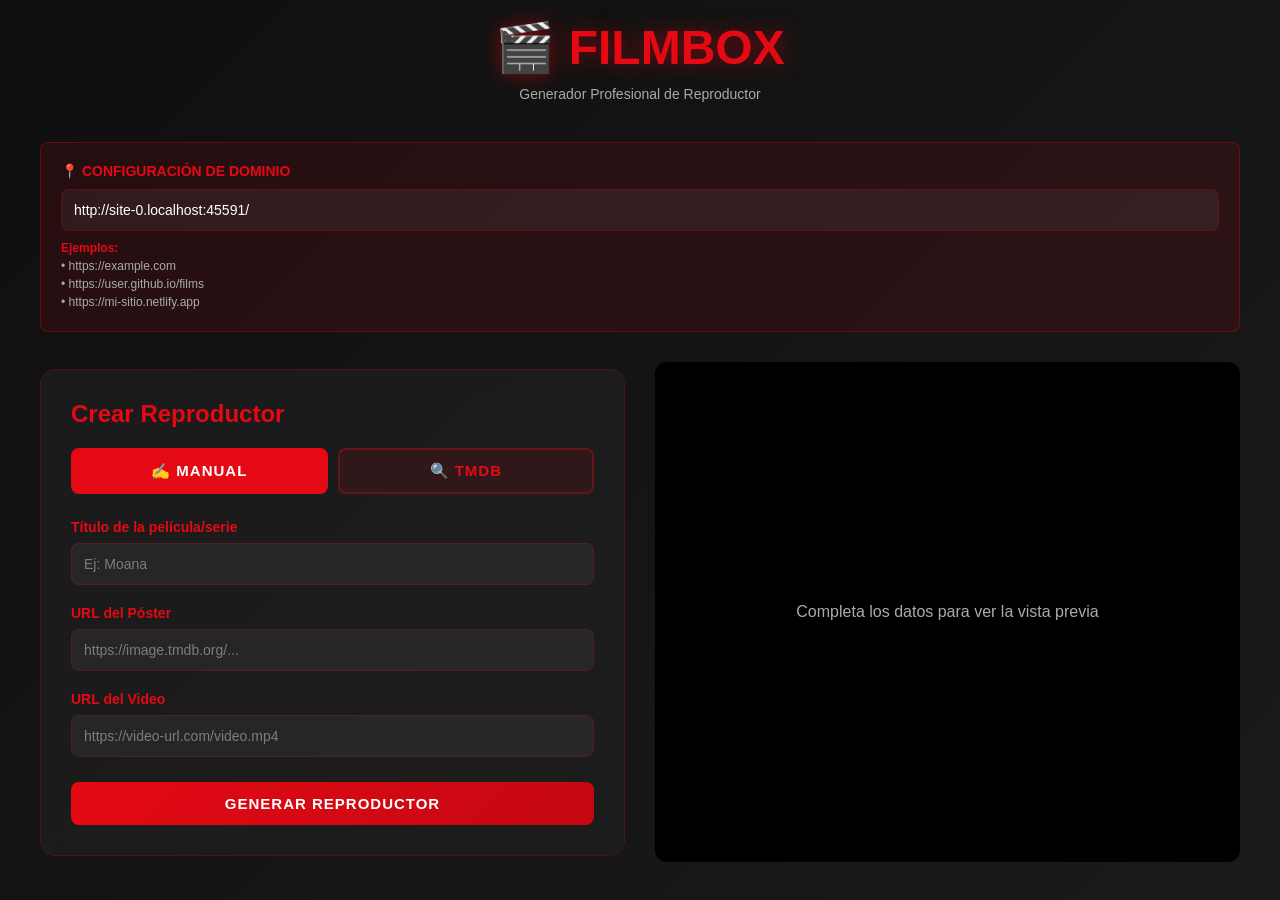
<file: index.html>
<!DOCTYPE html>
<html lang="es">
<head>
    <meta charset="UTF-8">
    <meta name="viewport" content="width=device-width, initial-scale=1.0">
    <title>FILMBOX - Generador de Reproductor</title>
    <style>
        * {
            margin: 0;
            padding: 0;
            box-sizing: border-box;
        }

        body {
            font-family: 'Segoe UI', Tahoma, Geneva, Verdana, sans-serif;
            background: linear-gradient(135deg, #0f0f0f 0%, #1a1a1a 100%);
            color: #fff;
            min-height: 100vh;
            padding: 20px;
        }

        .container {
            max-width: 1200px;
            margin: 0 auto;
        }

        header {
            text-align: center;
            margin-bottom: 40px;
        }

        .logo {
            font-size: 48px;
            font-weight: bold;
            color: #e50914;
            text-shadow: 0 0 20px rgba(229, 9, 20, 0.5);
            margin-bottom: 10px;
        }

        .subtitle {
            color: #aaa;
            font-size: 14px;
        }

        .domain-config {
            background: rgba(229, 9, 20, 0.1);
            border: 1px solid rgba(229, 9, 20, 0.3);
            border-radius: 8px;
            padding: 20px;
            margin-bottom: 30px;
        }

        .domain-config-title {
            color: #e50914;
            font-weight: 700;
            font-size: 14px;
            text-transform: uppercase;
            margin-bottom: 10px;
            display: block;
        }

        .domain-config input {
            width: 100%;
            padding: 12px;
            background: rgba(255, 255, 255, 0.05);
            border: 1px solid rgba(229, 9, 20, 0.2);
            border-radius: 6px;
            color: #fff;
            font-size: 14px;
            margin-bottom: 8px;
        }

        .domain-config input:focus {
            outline: none;
            background: rgba(229, 9, 20, 0.1);
            border-color: #e50914;
            box-shadow: 0 0 10px rgba(229, 9, 20, 0.2);
        }

        .domain-config input::placeholder {
            color: rgba(255, 255, 255, 0.4);
        }

        .domain-hint {
            color: #aaa;
            font-size: 12px;
            line-height: 1.5;
        }

        .domain-hint strong {
            color: #e50914;
        }

        .main-content {
            display: grid;
            grid-template-columns: 1fr 1fr;
            gap: 30px;
            align-items: center;
        }

        .panel {
            background: rgba(30, 30, 30, 0.8);
            border: 1px solid rgba(229, 9, 20, 0.2);
            border-radius: 15px;
            padding: 30px;
            backdrop-filter: blur(10px);
        }

        .panel h2 {
            color: #e50914;
            margin-bottom: 20px;
            font-size: 24px;
        }

        .tab-buttons {
            display: flex;
            gap: 10px;
            margin-bottom: 25px;
        }

        .tab-btn {
            flex: 1;
            padding: 12px;
            background: rgba(229, 9, 20, 0.1);
            border: 2px solid rgba(229, 9, 20, 0.3);
            color: #e50914;
            border-radius: 8px;
            cursor: pointer;
            font-weight: bold;
            transition: all 0.3s;
        }

        .tab-btn.active {
            background: #e50914;
            color: #fff;
            border-color: #e50914;
        }

        .tab-btn:hover {
            border-color: #e50914;
            background: rgba(229, 9, 20, 0.2);
        }

        .tab-content {
            display: none;
        }

        .tab-content.active {
            display: block;
        }

        .form-group {
            margin-bottom: 20px;
        }

        label {
            display: block;
            margin-bottom: 8px;
            color: #e50914;
            font-weight: 600;
            font-size: 14px;
        }

        input[type="text"] {
            width: 100%;
            padding: 12px;
            background: rgba(255, 255, 255, 0.05);
            border: 1px solid rgba(229, 9, 20, 0.2);
            border-radius: 8px;
            color: #fff;
            font-size: 14px;
            transition: all 0.3s;
        }

        input[type="text"]:focus {
            outline: none;
            background: rgba(229, 9, 20, 0.1);
            border-color: #e50914;
            box-shadow: 0 0 10px rgba(229, 9, 20, 0.2);
        }

        input[type="text"]::placeholder {
            color: rgba(255, 255, 255, 0.4);
        }

        .search-results {
            margin-top: 15px;
            max-height: 400px;
            overflow-y: auto;
            border: 1px solid rgba(229, 9, 20, 0.1);
            border-radius: 8px;
            padding: 10px;
            background: rgba(0, 0, 0, 0.3);
        }

        .search-item {
            padding: 10px;
            margin-bottom: 8px;
            background: rgba(229, 9, 20, 0.05);
            border: 1px solid rgba(229, 9, 20, 0.1);
            border-radius: 6px;
            cursor: pointer;
            transition: all 0.3s;
            display: flex;
            gap: 10px;
            align-items: center;
        }

        .search-item:hover {
            background: rgba(229, 9, 20, 0.15);
            border-color: #e50914;
        }

        .search-item img {
            width: 40px;
            height: 60px;
            object-fit: cover;
            border-radius: 4px;
        }

        .search-item-info {
            flex: 1;
        }

        .search-item-title {
            color: #e50914;
            font-weight: bold;
            font-size: 14px;
        }

        .search-item-year {
            color: #aaa;
            font-size: 12px;
        }

        .buttons {
            display: flex;
            gap: 10px;
            margin-top: 25px;
        }

        button {
            flex: 1;
            padding: 13px;
            background: linear-gradient(135deg, #e50914 0%, #c40812 100%);
            color: #fff;
            border: none;
            border-radius: 8px;
            font-weight: bold;
            font-size: 15px;
            cursor: pointer;
            transition: all 0.3s;
            text-transform: uppercase;
            letter-spacing: 1px;
        }

        button:hover {
            transform: translateY(-2px);
            box-shadow: 0 10px 25px rgba(229, 9, 20, 0.3);
        }

        button:active {
            transform: translateY(0);
        }

        .button-secondary {
            background: rgba(229, 9, 20, 0.1);
            color: #e50914;
            border: 2px solid #e50914;
        }

        .button-secondary:hover {
            background: rgba(229, 9, 20, 0.2);
        }

        .preview {
            position: relative;
            border-radius: 12px;
            overflow: hidden;
            background: #000;
            height: 500px;
            display: flex;
            flex-direction: column;
            justify-content: center;
            align-items: center;
        }

        .preview-image {
            width: 100%;
            height: 100%;
            object-fit: cover;
            opacity: 0.5;
            position: absolute;
            top: 0;
            left: 0;
        }

        .preview-overlay {
            position: absolute;
            top: 0;
            left: 0;
            right: 0;
            bottom: 0;
            background: linear-gradient(to bottom, rgba(0,0,0,0.3), rgba(0,0,0,0.8));
            display: flex;
            flex-direction: column;
            justify-content: flex-end;
            padding: 30px;
            z-index: 2;
        }

        .preview-title {
            font-size: 32px;
            font-weight: bold;
            color: #fff;
            margin-bottom: 15px;
            text-shadow: 0 2px 10px rgba(0,0,0,0.8);
        }

        .preview-badge {
            display: inline-block;
            background: #e50914;
            color: #fff;
            padding: 8px 16px;
            border-radius: 20px;
            font-weight: bold;
            font-size: 12px;
            width: fit-content;
        }

        .preview-subtitle {
            display: inline-block;
            color: #ccc;
            padding: 5px 0;
            font-size: 13px;
            margin-bottom: 10px;
        }

        .play-icon {
            position: absolute;
            top: 50%;
            left: 50%;
            transform: translate(-50%, -50%);
            width: 80px;
            height: 80px;
            background: rgba(229, 9, 20, 0.8);
            border-radius: 50%;
            display: flex;
            align-items: center;
            justify-content: center;
            z-index: 3;
            font-size: 40px;
            box-shadow: 0 0 30px rgba(229, 9, 20, 0.6);
        }

        .no-preview {
            text-align: center;
            color: #aaa;
            font-size: 16px;
        }

        .success-message {
            background: rgba(76, 175, 80, 0.2);
            border: 1px solid #4caf50;
            color: #4caf50;
            padding: 15px;
            border-radius: 8px;
            margin-bottom: 20px;
            display: none;
            text-align: center;
            animation: slideDown 0.3s ease;
        }

        @keyframes slideDown {
            from {
                opacity: 0;
                transform: translateY(-10px);
            }
            to {
                opacity: 1;
                transform: translateY(0);
            }
        }

        .result-box {
            background: rgba(229, 9, 20, 0.1);
            border: 2px solid #e50914;
            padding: 20px;
            border-radius: 8px;
            margin-top: 20px;
            display: none;
            animation: slideDown 0.3s ease;
        }

        .result-label {
            color: #e50914;
            font-weight: bold;
            margin-bottom: 10px;
            font-size: 12px;
            text-transform: uppercase;
        }

        .result-link {
            background: rgba(0, 0, 0, 0.5);
            color: #4caf50;
            padding: 12px;
            border-radius: 6px;
            word-break: break-all;
            font-size: 11px;
            font-family: 'Courier New', monospace;
            margin-bottom: 10px;
            max-height: 120px;
            overflow-y: auto;
            border: 1px solid rgba(255, 255, 255, 0.1);
        }

        .tmdb-selected {
            background: rgba(229, 9, 20, 0.1);
            padding: 10px;
            border-radius: 6px;
            border: 1px solid rgba(229, 9, 20, 0.3);
            margin-bottom: 15px;
            display: none;
        }

        .tmdb-selected-label {
            font-size: 11px;
            color: #aaa;
            margin-bottom: 5px;
            text-transform: uppercase;
        }

        .tmdb-selected-title {
            color: #e50914;
            font-weight: bold;
            font-size: 14px;
        }

        @media (max-width: 768px) {
            .main-content {
                grid-template-columns: 1fr;
            }

            .preview {
                height: 300px;
            }

            .logo {
                font-size: 36px;
            }

            .preview-title {
                font-size: 24px;
            }
        }

        .scrollbar::-webkit-scrollbar {
            width: 6px;
        }

        .scrollbar::-webkit-scrollbar-track {
            background: transparent;
        }

        .scrollbar::-webkit-scrollbar-thumb {
            background: rgba(229, 9, 20, 0.3);
            border-radius: 3px;
        }

        .scrollbar::-webkit-scrollbar-thumb:hover {
            background: rgba(229, 9, 20, 0.5);
        }

        .loading {
            display: none;
            text-align: center;
            color: #e50914;
            font-size: 14px;
            margin: 10px 0;
        }

        .spinner {
            display: inline-block;
            width: 14px;
            height: 14px;
            border: 2px solid rgba(229, 9, 20, 0.3);
            border-top-color: #e50914;
            border-radius: 50%;
            animation: spin 0.6s linear infinite;
        }

        @keyframes spin {
            to { transform: rotate(360deg); }
        }
    </style>
</head>
<body>
    <div class="container">
        <header>
            <div class="logo">🎬 FILMBOX</div>
            <div class="subtitle">Generador Profesional de Reproductor</div>
        </header>

        <!-- Configuración de Dominio -->
        <div class="domain-config">
            <label class="domain-config-title">📍 Configuración de Dominio</label>
            <input type="text" id="domainInput" placeholder="https://tudominio.com o https://usuario.github.io/repositorio">
            <div class="domain-hint">
                <strong>Ejemplos:</strong><br>
                • https://example.com<br>
                • https://user.github.io/films<br>
                • https://mi-sitio.netlify.app
            </div>
        </div>

        <div class="main-content">
            <!-- Panel Izquierdo -->
            <div class="panel">
                <h2>Crear Reproductor</h2>

                <div class="success-message" id="successMsg">✓ ¡Reproductor generado exitosamente!</div>

                <!-- Tabs -->
                <div class="tab-buttons">
                    <button class="tab-btn active" onclick="switchTab('manual')">✍️ Manual</button>
                    <button class="tab-btn" onclick="switchTab('tmdb')">🔍 TMDB</button>
                </div>

                <!-- TAB MANUAL -->
                <div id="manual" class="tab-content active">
                    <div class="form-group">
                        <label>Título de la película/serie</label>
                        <input type="text" id="manual-titulo" placeholder="Ej: Moana" oninput="updatePreview()">
                    </div>

                    <div class="form-group">
                        <label>URL del Póster</label>
                        <input type="text" id="manual-poster" placeholder="https://image.tmdb.org/..." oninput="updatePreview()">
                    </div>

                    <div class="form-group">
                        <label>URL del Video</label>
                        <input type="text" id="manual-video" placeholder="https://video-url.com/video.mp4">
                    </div>
                </div>

                <!-- TAB TMDB -->
                <div id="tmdb" class="tab-content">
                    <div class="form-group">
                        <label>Buscar película o serie</label>
                        <input type="text" id="tmdb-search" placeholder="Escribe el nombre..." autocomplete="off">
                        <div class="loading" id="tmdbLoading">
                            <div class="spinner"></div> Buscando...
                        </div>
                        <div id="tmdb-results" class="search-results scrollbar"></div>
                    </div>

                    <div class="form-group">
                        <label>URL del Video</label>
                        <input type="text" id="tmdb-video" placeholder="https://video-url.com/video.mp4">
                    </div>

                    <div id="tmdb-selected" class="tmdb-selected">
                        <div class="tmdb-selected-label">📺 Seleccionado</div>
                        <div class="tmdb-selected-title" id="tmdb-selected-title"></div>
                    </div>
                </div>

                <!-- Botones -->
                <div class="buttons">
                    <button type="button" onclick="generarReproductor()">Generar Reproductor</button>
                </div>

                <!-- Resultado -->
                <div class="result-box" id="resultBox">
                    <div class="result-label">📎 Link Directo del Reproductor</div>
                    <div class="result-link" id="resultLink"></div>
                    <button class="button-secondary" type="button" onclick="copiarEnlace()">📋 Copiar Enlace</button>
                </div>
            </div>

            <!-- Panel Derecho - Preview -->
            <div class="preview" id="preview">
                <div class="no-preview">Completa los datos para ver la vista previa</div>
                <img id="previewImg" class="preview-image" style="display: none;">
                <div class="play-icon" style="display: none;" id="playIcon">▶</div>
                <div class="preview-overlay" style="display: none;" id="previewOverlay">
                    <div class="preview-subtitle">ESTÁS VIENDO</div>
                    <div class="preview-title" id="previewTitle"></div>
                    <div class="preview-badge">FILMBOX</div>
                </div>
            </div>
        </div>
    </div>

    <script>
        const TMDB_API_KEY = "38e497c6c1a043d1341416e80915669f";
        let selectedTmdbData = null;
        let currentTab = 'manual';
        let tmdbSearchTimeout;

        // Configurar dominio por defecto
        document.addEventListener('DOMContentLoaded', function() {
            let domain = localStorage.getItem('filmboxDomain');
            if (!domain) {
                domain = window.location.origin + window.location.pathname.replace(/[^/]*$/, '');
            }
            document.getElementById('domainInput').value = domain;
        });

        // Guardar dominio cuando cambia
        document.getElementById('domainInput').addEventListener('change', function() {
            localStorage.setItem('filmboxDomain', this.value.trim());
        });

        function switchTab(tab) {
            currentTab = tab;
            document.querySelectorAll('.tab-content').forEach(el => el.classList.remove('active'));
            document.querySelectorAll('.tab-btn').forEach(el => el.classList.remove('active'));
            document.getElementById(tab).classList.add('active');
            document.querySelector(`[onclick="switchTab('${tab}')"]`).classList.add('active');
            selectedTmdbData = null;
            document.getElementById('tmdb-selected').style.display = 'none';
            updatePreview();
        }

        function toBase64UTF8(str) {
            const encoder = new TextEncoder();
            const bytes = encoder.encode(str);
            let binary = "";
            bytes.forEach(b => binary += String.fromCharCode(b));
            return btoa(binary);
        }

        document.getElementById("tmdb-search").addEventListener("input", function() {
            const query = this.value.trim();
            clearTimeout(tmdbSearchTimeout);
            
            if (!query) {
                document.getElementById("tmdb-results").innerHTML = "";
                document.getElementById("tmdbLoading").style.display = "none";
                return;
            }

            document.getElementById("tmdbLoading").style.display = "block";

            tmdbSearchTimeout = setTimeout(() => {
                fetch(`https://api.themoviedb.org/3/search/multi?api_key=${TMDB_API_KEY}&language=es-MX&query=${encodeURIComponent(query)}`)
                    .then(res => res.json())
                    .then(data => {
                        document.getElementById("tmdbLoading").style.display = "none";
                        const results = data.results || [];
                        let html = "";
                        
                        results.forEach(item => {
                            if ((item.media_type === "movie" || item.media_type === "tv") && item.poster_path) {
                                const titulo = item.title || item.name;
                                const fecha = item.release_date || item.first_air_date || "";
                                const year = fecha.split("-")[0];
                                const poster = `https://image.tmdb.org/t/p/w200${item.poster_path}`;
                                const backdrop = item.backdrop_path ? `https://image.tmdb.org/t/p/original${item.backdrop_path}` : poster;

                                html += `
                                    <div class="search-item" onclick="selectTmdbItem('${titulo.replace(/'/g, "&apos;")}', '${backdrop}', '${poster}')">
                                        <img src="${poster}" alt="${titulo}">
                                        <div class="search-item-info">
                                            <div class="search-item-title">${titulo}</div>
                                            <div class="search-item-year">${year}</div>
                                        </div>
                                    </div>
                                `;
                            }
                        });
                        
                        document.getElementById("tmdb-results").innerHTML = html || "<div style='color: #aaa; padding: 10px;'>No se encontraron resultados</div>";
                    })
                    .catch(err => {
                        document.getElementById("tmdbLoading").style.display = "none";
                        console.error(err);
                    });
            }, 500);
        });

        function selectTmdbItem(titulo, backdrop, poster) {
            selectedTmdbData = { titulo, backdrop, poster };
            document.getElementById("tmdb-results").innerHTML = "";
            document.getElementById("tmdb-search").value = titulo;
            document.getElementById("tmdb-selected-title").textContent = titulo;
            document.getElementById("tmdb-selected").style.display = "block";
            updatePreview();
        }

        function updatePreview() {
            let titulo = "";
            let poster = "";

            if (currentTab === "manual") {
                titulo = document.getElementById("manual-titulo").value.trim();
                poster = document.getElementById("manual-poster").value.trim();
            } else {
                if (selectedTmdbData) {
                    titulo = selectedTmdbData.titulo;
                    poster = selectedTmdbData.backdrop;
                }
            }

            const previewImg = document.getElementById("previewImg");
            const playIcon = document.getElementById("playIcon");
            const previewOverlay = document.getElementById("previewOverlay");
            const previewTitle = document.getElementById("previewTitle");
            const noPreview = document.querySelector(".no-preview");

            if (titulo && poster) {
                previewImg.src = poster;
                previewImg.style.display = "block";
                playIcon.style.display = "flex";
                previewOverlay.style.display = "flex";
                previewTitle.textContent = titulo;
                if (noPreview) noPreview.style.display = "none";
            } else {
                previewImg.style.display = "none";
                playIcon.style.display = "none";
                previewOverlay.style.display = "none";
                if (noPreview) noPreview.style.display = "block";
            }
        }

        function generarReproductor() {
            let titulo = "";
            let poster = "";
            let video = "";
            
            // Obtener dominio directamente del input
            const baseDomain = document.getElementById('domainInput').value.trim();

            if (!baseDomain) {
                alert("⚠️ Por favor configura tu dominio (URL base)");
                document.getElementById('domainInput').focus();
                return;
            }

            if (currentTab === "manual") {
                titulo = document.getElementById("manual-titulo").value.trim();
                poster = document.getElementById("manual-poster").value.trim();
                video = document.getElementById("manual-video").value.trim();

                if (!titulo || !poster || !video) {
                    alert("⚠️ Completa todos los campos del formulario manual");
                    return;
                }
            } else {
                video = document.getElementById("tmdb-video").value.trim();

                if (!selectedTmdbData || !video) {
                    alert("⚠️ Selecciona una película/serie y añade la URL del video");
                    return;
                }

                titulo = selectedTmdbData.titulo;
                poster = selectedTmdbData.backdrop;
            }

            const v = toBase64UTF8(video);
            const t = toBase64UTF8(titulo);
            const p = toBase64UTF8(poster);

            // Construir URL correctamente
            let finalUrl = baseDomain;
            if (!finalUrl.endsWith('/')) {
                finalUrl += '/';
            }
            finalUrl += `player.html?video=${v}&poster=${p}&title=${t}`;

            document.getElementById("resultLink").textContent = finalUrl;
            document.getElementById("resultBox").style.display = "block";
            document.getElementById("successMsg").style.display = "block";

            // Guardar dominio
            localStorage.setItem('filmboxDomain', baseDomain);

            setTimeout(() => {
                document.getElementById("successMsg").style.display = "none";
            }, 4000);
        }

        function copiarEnlace() {
            const enlace = document.getElementById("resultLink").textContent;
            if (!enlace) {
                alert("⚠️ No hay enlace para copiar");
                return;
            }
            navigator.clipboard.writeText(enlace).then(() => {
                alert("✓ Enlace copiado:\n\n" + enlace);
            }).catch(() => {
                alert("⚠️ Error al copiar. Intenta manualmente.");
            });
        }
    </script>
</body>
</html>
</file>
